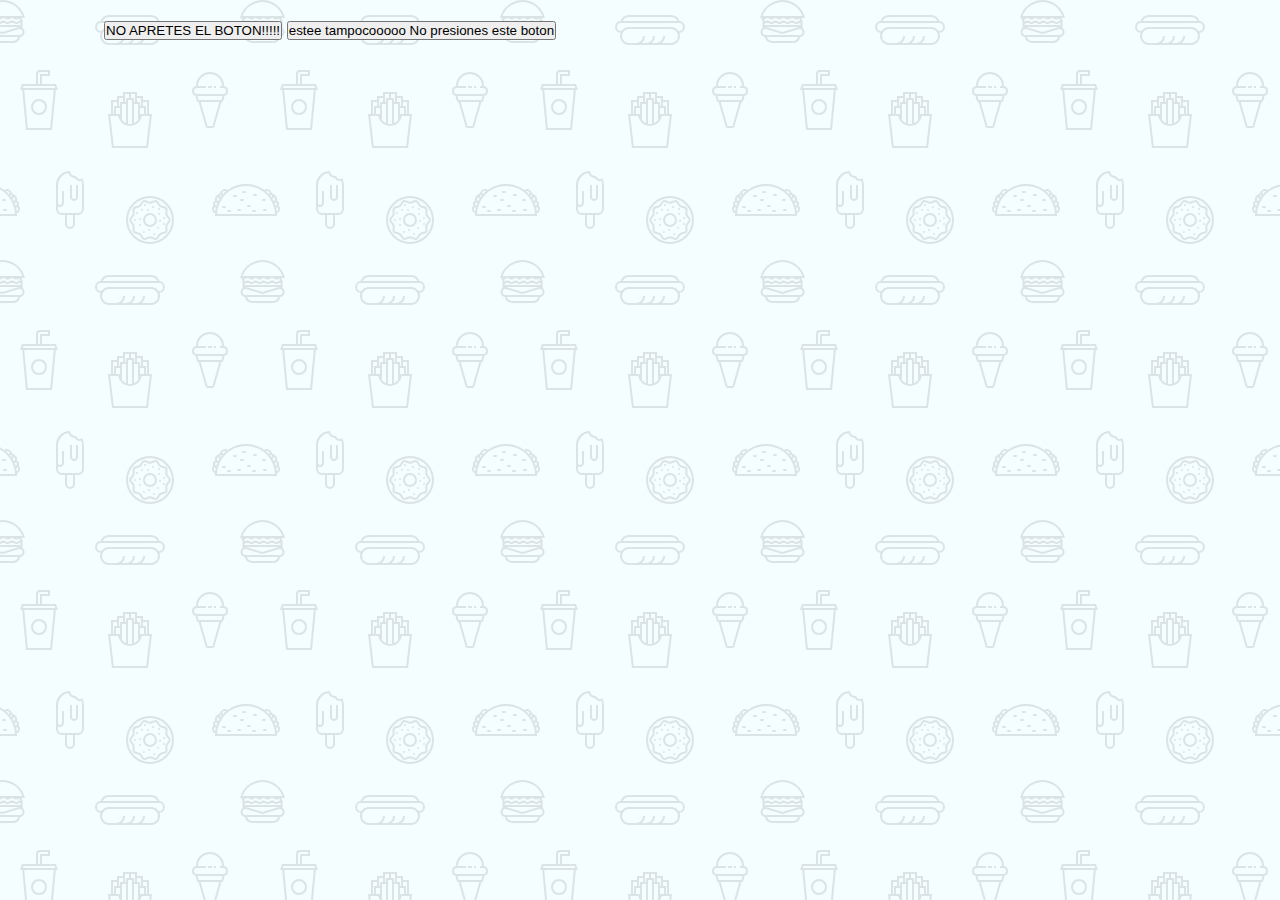
<file: index.html>
<!DOCTYPE html>
<html lang="en">
<head>
    <meta charset="UTF-8">
    <meta http-equiv="X-UA-Compatible" content="IE=edge">
    <meta name="viewport" content="width=device-width, initial-scale=1.0">
    <title>Ronaldo Serra</title>
    <!-- CUSTOM CSS -->
    <link rel="stylesheet" href="css/styles.css">
</head>
<body>
    <div class="menu-btn">
        <i class="fas fa-bars 2x"></i>
    </div>

    <div class="container">
        <nav class="nav-main">
            <ul class="nav-menu">
                <li>
                    <button type="submit" onclick="alerta1()">
                        NO APRETES EL BOTON!!!!!
                    </button>
                    <button id="boton1">
                        estee tampocooooo No presiones este boton
                    </button>
                </li>
            </ul>
        </nav>
    </div>
    <!-- CUSTOM JS -->
    <script src="js/main.js"></script>
</body>
</html>
</file>
<file: css/styles.css>
* {
    box-sizing: border-box;
    margin: 0;
    padding: 0;
}

body {
    background: #000000;
    color: #ffffff;
    background-color: #f4fdff;
    background-image: url("data:image/svg+xml,%3Csvg xmlns='http://www.w3.org/2000/svg' width='260' height='260' viewBox='0 0 260 260'%3E%3Cg fill-rule='evenodd'%3E%3Cg fill='%23000000' fill-opacity='0.1'%3E%3Cpath d='M24.37 16c.2.65.39 1.32.54 2H21.17l1.17 2.34.45.9-.24.11V28a5 5 0 0 1-2.23 8.94l-.02.06a8 8 0 0 1-7.75 6h-20a8 8 0 0 1-7.74-6l-.02-.06A5 5 0 0 1-17.45 28v-6.76l-.79-1.58-.44-.9.9-.44.63-.32H-20a23.01 23.01 0 0 1 44.37-2zm-36.82 2a1 1 0 0 0-.44.1l-3.1 1.56.89 1.79 1.31-.66a3 3 0 0 1 2.69 0l2.2 1.1a1 1 0 0 0 .9 0l2.21-1.1a3 3 0 0 1 2.69 0l2.2 1.1a1 1 0 0 0 .9 0l2.21-1.1a3 3 0 0 1 2.69 0l2.2 1.1a1 1 0 0 0 .86.02l2.88-1.27a3 3 0 0 1 2.43 0l2.88 1.27a1 1 0 0 0 .85-.02l3.1-1.55-.89-1.79-1.42.71a3 3 0 0 1-2.56.06l-2.77-1.23a1 1 0 0 0-.4-.09h-.01a1 1 0 0 0-.4.09l-2.78 1.23a3 3 0 0 1-2.56-.06l-2.3-1.15a1 1 0 0 0-.45-.11h-.01a1 1 0 0 0-.44.1L.9 19.22a3 3 0 0 1-2.69 0l-2.2-1.1a1 1 0 0 0-.45-.11h-.01a1 1 0 0 0-.44.1l-2.21 1.11a3 3 0 0 1-2.69 0l-2.2-1.1a1 1 0 0 0-.45-.11h-.01zm0-2h-4.9a21.01 21.01 0 0 1 39.61 0h-2.09l-.06-.13-.26.13h-32.31zm30.35 7.68l1.36-.68h1.3v2h-36v-1.15l.34-.17 1.36-.68h2.59l1.36.68a3 3 0 0 0 2.69 0l1.36-.68h2.59l1.36.68a3 3 0 0 0 2.69 0L2.26 23h2.59l1.36.68a3 3 0 0 0 2.56.06l1.67-.74h3.23l1.67.74a3 3 0 0 0 2.56-.06zM-13.82 27l16.37 4.91L18.93 27h-32.75zm-.63 2h.34l16.66 5 16.67-5h.33a3 3 0 1 1 0 6h-34a3 3 0 1 1 0-6zm1.35 8a6 6 0 0 0 5.65 4h20a6 6 0 0 0 5.66-4H-13.1z'/%3E%3Cpath id='path6_fill-copy' d='M284.37 16c.2.65.39 1.32.54 2H281.17l1.17 2.34.45.9-.24.11V28a5 5 0 0 1-2.23 8.94l-.02.06a8 8 0 0 1-7.75 6h-20a8 8 0 0 1-7.74-6l-.02-.06a5 5 0 0 1-2.24-8.94v-6.76l-.79-1.58-.44-.9.9-.44.63-.32H240a23.01 23.01 0 0 1 44.37-2zm-36.82 2a1 1 0 0 0-.44.1l-3.1 1.56.89 1.79 1.31-.66a3 3 0 0 1 2.69 0l2.2 1.1a1 1 0 0 0 .9 0l2.21-1.1a3 3 0 0 1 2.69 0l2.2 1.1a1 1 0 0 0 .9 0l2.21-1.1a3 3 0 0 1 2.69 0l2.2 1.1a1 1 0 0 0 .86.02l2.88-1.27a3 3 0 0 1 2.43 0l2.88 1.27a1 1 0 0 0 .85-.02l3.1-1.55-.89-1.79-1.42.71a3 3 0 0 1-2.56.06l-2.77-1.23a1 1 0 0 0-.4-.09h-.01a1 1 0 0 0-.4.09l-2.78 1.23a3 3 0 0 1-2.56-.06l-2.3-1.15a1 1 0 0 0-.45-.11h-.01a1 1 0 0 0-.44.1l-2.21 1.11a3 3 0 0 1-2.69 0l-2.2-1.1a1 1 0 0 0-.45-.11h-.01a1 1 0 0 0-.44.1l-2.21 1.11a3 3 0 0 1-2.69 0l-2.2-1.1a1 1 0 0 0-.45-.11h-.01zm0-2h-4.9a21.01 21.01 0 0 1 39.61 0h-2.09l-.06-.13-.26.13h-32.31zm30.35 7.68l1.36-.68h1.3v2h-36v-1.15l.34-.17 1.36-.68h2.59l1.36.68a3 3 0 0 0 2.69 0l1.36-.68h2.59l1.36.68a3 3 0 0 0 2.69 0l1.36-.68h2.59l1.36.68a3 3 0 0 0 2.56.06l1.67-.74h3.23l1.67.74a3 3 0 0 0 2.56-.06zM246.18 27l16.37 4.91L278.93 27h-32.75zm-.63 2h.34l16.66 5 16.67-5h.33a3 3 0 1 1 0 6h-34a3 3 0 1 1 0-6zm1.35 8a6 6 0 0 0 5.65 4h20a6 6 0 0 0 5.66-4H246.9z'/%3E%3Cpath d='M159.5 21.02A9 9 0 0 0 151 15h-42a9 9 0 0 0-8.5 6.02 6 6 0 0 0 .02 11.96A8.99 8.99 0 0 0 109 45h42a9 9 0 0 0 8.48-12.02 6 6 0 0 0 .02-11.96zM151 17h-42a7 7 0 0 0-6.33 4h54.66a7 7 0 0 0-6.33-4zm-9.34 26a8.98 8.98 0 0 0 3.34-7h-2a7 7 0 0 1-7 7h-4.34a8.98 8.98 0 0 0 3.34-7h-2a7 7 0 0 1-7 7h-4.34a8.98 8.98 0 0 0 3.34-7h-2a7 7 0 0 1-7 7h-7a7 7 0 1 1 0-14h42a7 7 0 1 1 0 14h-9.34zM109 27a9 9 0 0 0-7.48 4H101a4 4 0 1 1 0-8h58a4 4 0 0 1 0 8h-.52a9 9 0 0 0-7.48-4h-42z'/%3E%3Cpath d='M39 115a8 8 0 1 0 0-16 8 8 0 0 0 0 16zm6-8a6 6 0 1 1-12 0 6 6 0 0 1 12 0zm-3-29v-2h8v-6H40a4 4 0 0 0-4 4v10H22l-1.33 4-.67 2h2.19L26 130h26l3.81-40H58l-.67-2L56 84H42v-6zm-4-4v10h2V74h8v-2h-8a2 2 0 0 0-2 2zm2 12h14.56l.67 2H22.77l.67-2H40zm13.8 4H24.2l3.62 38h22.36l3.62-38z'/%3E%3Cpath d='M129 92h-6v4h-6v4h-6v14h-3l.24 2 3.76 32h36l3.76-32 .24-2h-3v-14h-6v-4h-6v-4h-8zm18 22v-12h-4v4h3v8h1zm-3 0v-6h-4v6h4zm-6 6v-16h-4v19.17c1.6-.7 2.97-1.8 4-3.17zm-6 3.8V100h-4v23.8a10.04 10.04 0 0 0 4 0zm-6-.63V104h-4v16a10.04 10.04 0 0 0 4 3.17zm-6-9.17v-6h-4v6h4zm-6 0v-8h3v-4h-4v12h1zm27-12v-4h-4v4h3v4h1v-4zm-6 0v-8h-4v4h3v4h1zm-6-4v-4h-4v8h1v-4h3zm-6 4v-4h-4v8h1v-4h3zm7 24a12 12 0 0 0 11.83-10h7.92l-3.53 30h-32.44l-3.53-30h7.92A12 12 0 0 0 130 126z'/%3E%3Cpath d='M212 86v2h-4v-2h4zm4 0h-2v2h2v-2zm-20 0v.1a5 5 0 0 0-.56 9.65l.06.25 1.12 4.48a2 2 0 0 0 1.94 1.52h.01l7.02 24.55a2 2 0 0 0 1.92 1.45h4.98a2 2 0 0 0 1.92-1.45l7.02-24.55a2 2 0 0 0 1.95-1.52L224.5 96l.06-.25a5 5 0 0 0-.56-9.65V86a14 14 0 0 0-28 0zm4 0h6v2h-9a3 3 0 1 0 0 6H223a3 3 0 1 0 0-6H220v-2h2a12 12 0 1 0-24 0h2zm-1.44 14l-1-4h24.88l-1 4h-22.88zm8.95 26l-6.86-24h18.7l-6.86 24h-4.98zM150 242a22 22 0 1 0 0-44 22 22 0 0 0 0 44zm24-22a24 24 0 1 1-48 0 24 24 0 0 1 48 0zm-28.38 17.73l2.04-.87a6 6 0 0 1 4.68 0l2.04.87a2 2 0 0 0 2.5-.82l1.14-1.9a6 6 0 0 1 3.79-2.75l2.15-.5a2 2 0 0 0 1.54-2.12l-.19-2.2a6 6 0 0 1 1.45-4.46l1.45-1.67a2 2 0 0 0 0-2.62l-1.45-1.67a6 6 0 0 1-1.45-4.46l.2-2.2a2 2 0 0 0-1.55-2.13l-2.15-.5a6 6 0 0 1-3.8-2.75l-1.13-1.9a2 2 0 0 0-2.5-.8l-2.04.86a6 6 0 0 1-4.68 0l-2.04-.87a2 2 0 0 0-2.5.82l-1.14 1.9a6 6 0 0 1-3.79 2.75l-2.15.5a2 2 0 0 0-1.54 2.12l.19 2.2a6 6 0 0 1-1.45 4.46l-1.45 1.67a2 2 0 0 0 0 2.62l1.45 1.67a6 6 0 0 1 1.45 4.46l-.2 2.2a2 2 0 0 0 1.55 2.13l2.15.5a6 6 0 0 1 3.8 2.75l1.13 1.9a2 2 0 0 0 2.5.8zm2.82.97a4 4 0 0 1 3.12 0l2.04.87a4 4 0 0 0 4.99-1.62l1.14-1.9a4 4 0 0 1 2.53-1.84l2.15-.5a4 4 0 0 0 3.09-4.24l-.2-2.2a4 4 0 0 1 .97-2.98l1.45-1.67a4 4 0 0 0 0-5.24l-1.45-1.67a4 4 0 0 1-.97-2.97l.2-2.2a4 4 0 0 0-3.09-4.25l-2.15-.5a4 4 0 0 1-2.53-1.84l-1.14-1.9a4 4 0 0 0-5-1.62l-2.03.87a4 4 0 0 1-3.12 0l-2.04-.87a4 4 0 0 0-4.99 1.62l-1.14 1.9a4 4 0 0 1-2.53 1.84l-2.15.5a4 4 0 0 0-3.09 4.24l.2 2.2a4 4 0 0 1-.97 2.98l-1.45 1.67a4 4 0 0 0 0 5.24l1.45 1.67a4 4 0 0 1 .97 2.97l-.2 2.2a4 4 0 0 0 3.09 4.25l2.15.5a4 4 0 0 1 2.53 1.84l1.14 1.9a4 4 0 0 0 5 1.62l2.03-.87zM152 207a1 1 0 1 1 2 0 1 1 0 0 1-2 0zm6 2a1 1 0 1 1 2 0 1 1 0 0 1-2 0zm-11 1a1 1 0 1 1 2 0 1 1 0 0 1-2 0zm-6 0a1 1 0 1 1 2 0 1 1 0 0 1-2 0zm3-5a1 1 0 1 1 2 0 1 1 0 0 1-2 0zm-8 8a1 1 0 1 1 2 0 1 1 0 0 1-2 0zm3 6a1 1 0 1 1 2 0 1 1 0 0 1-2 0zm0 6a1 1 0 1 1 2 0 1 1 0 0 1-2 0zm4 7a1 1 0 1 1 2 0 1 1 0 0 1-2 0zm5-2a1 1 0 1 1 2 0 1 1 0 0 1-2 0zm5 4a1 1 0 1 1 2 0 1 1 0 0 1-2 0zm4-6a1 1 0 1 1 2 0 1 1 0 0 1-2 0zm6-4a1 1 0 1 1 2 0 1 1 0 0 1-2 0zm-4-3a1 1 0 1 1 2 0 1 1 0 0 1-2 0zm4-3a1 1 0 1 1 2 0 1 1 0 0 1-2 0zm-5-4a1 1 0 1 1 2 0 1 1 0 0 1-2 0zm-24 6a1 1 0 1 1 2 0 1 1 0 0 1-2 0zm16 5a5 5 0 1 0 0-10 5 5 0 0 0 0 10zm7-5a7 7 0 1 1-14 0 7 7 0 0 1 14 0zm86-29a1 1 0 0 0 0 2h2a1 1 0 0 0 0-2h-2zm19 9a1 1 0 0 1 1-1h2a1 1 0 0 1 0 2h-2a1 1 0 0 1-1-1zm-14 5a1 1 0 0 0 0 2h2a1 1 0 0 0 0-2h-2zm-25 1a1 1 0 0 0 0 2h2a1 1 0 0 0 0-2h-2zm5 4a1 1 0 0 0 0 2h2a1 1 0 0 0 0-2h-2zm9 0a1 1 0 0 1 1-1h2a1 1 0 0 1 0 2h-2a1 1 0 0 1-1-1zm15 1a1 1 0 0 1 1-1h2a1 1 0 0 1 0 2h-2a1 1 0 0 1-1-1zm12-2a1 1 0 0 0 0 2h2a1 1 0 0 0 0-2h-2zm-11-14a1 1 0 0 1 1-1h2a1 1 0 0 1 0 2h-2a1 1 0 0 1-1-1zm-19 0a1 1 0 0 0 0 2h2a1 1 0 0 0 0-2h-2zm6 5a1 1 0 0 1 1-1h2a1 1 0 0 1 0 2h-2a1 1 0 0 1-1-1zm-25 15c0-.47.01-.94.03-1.4a5 5 0 0 1-1.7-8 3.99 3.99 0 0 1 1.88-5.18 5 5 0 0 1 3.4-6.22 3 3 0 0 1 1.46-1.05 5 5 0 0 1 7.76-3.27A30.86 30.86 0 0 1 246 184c6.79 0 13.06 2.18 18.17 5.88a5 5 0 0 1 7.76 3.27 3 3 0 0 1 1.47 1.05 5 5 0 0 1 3.4 6.22 4 4 0 0 1 1.87 5.18 4.98 4.98 0 0 1-1.7 8c.02.46.03.93.03 1.4v1h-62v-1zm.83-7.17a30.9 30.9 0 0 0-.62 3.57 3 3 0 0 1-.61-4.2c.37.28.78.49 1.23.63zm1.49-4.61c-.36.87-.68 1.76-.96 2.68a2 2 0 0 1-.21-3.71c.33.4.73.75 1.17 1.03zm2.32-4.54c-.54.86-1.03 1.76-1.49 2.68a3 3 0 0 1-.07-4.67 3 3 0 0 0 1.56 1.99zm1.14-1.7c.35-.5.72-.98 1.1-1.46a1 1 0 1 0-1.1 1.45zm5.34-5.77c-1.03.86-2 1.79-2.9 2.77a3 3 0 0 0-1.11-.77 3 3 0 0 1 4-2zm42.66 2.77c-.9-.98-1.87-1.9-2.9-2.77a3 3 0 0 1 4.01 2 3 3 0 0 0-1.1.77zm1.34 1.54c.38.48.75.96 1.1 1.45a1 1 0 1 0-1.1-1.45zm3.73 5.84c-.46-.92-.95-1.82-1.5-2.68a3 3 0 0 0 1.57-1.99 3 3 0 0 1-.07 4.67zm1.8 4.53c-.29-.9-.6-1.8-.97-2.67.44-.28.84-.63 1.17-1.03a2 2 0 0 1-.2 3.7zm1.14 5.51c-.14-1.21-.35-2.4-.62-3.57.45-.14.86-.35 1.23-.63a2.99 2.99 0 0 1-.6 4.2zM275 214a29 29 0 0 0-57.97 0h57.96zM72.33 198.12c-.21-.32-.34-.7-.34-1.12v-12h-2v12a4.01 4.01 0 0 0 7.09 2.54c.57-.69.91-1.57.91-2.54v-12h-2v12a1.99 1.99 0 0 1-2 2 2 2 0 0 1-1.66-.88zM75 176c.38 0 .74-.04 1.1-.12a4 4 0 0 0 6.19 2.4A13.94 13.94 0 0 1 84 185v24a6 6 0 0 1-6 6h-3v9a5 5 0 1 1-10 0v-9h-3a6 6 0 0 1-6-6v-24a14 14 0 0 1 14-14 5 5 0 0 0 5 5zm-17 15v12a1.99 1.99 0 0 0 1.22 1.84 2 2 0 0 0 2.44-.72c.21-.32.34-.7.34-1.12v-12h2v12a3.98 3.98 0 0 1-5.35 3.77 3.98 3.98 0 0 1-.65-.3V209a4 4 0 0 0 4 4h16a4 4 0 0 0 4-4v-24c.01-1.53-.23-2.88-.72-4.17-.43.1-.87.16-1.28.17a6 6 0 0 1-5.2-3 7 7 0 0 1-6.47-4.88A12 12 0 0 0 58 185v6zm9 24v9a3 3 0 1 0 6 0v-9h-6z'/%3E%3Cpath d='M-17 191a1 1 0 0 0 0 2h2a1 1 0 0 0 0-2h-2zm19 9a1 1 0 0 1 1-1h2a1 1 0 0 1 0 2H3a1 1 0 0 1-1-1zm-14 5a1 1 0 0 0 0 2h2a1 1 0 0 0 0-2h-2zm-25 1a1 1 0 0 0 0 2h2a1 1 0 0 0 0-2h-2zm5 4a1 1 0 0 0 0 2h2a1 1 0 0 0 0-2h-2zm9 0a1 1 0 0 1 1-1h2a1 1 0 0 1 0 2h-2a1 1 0 0 1-1-1zm15 1a1 1 0 0 1 1-1h2a1 1 0 0 1 0 2h-2a1 1 0 0 1-1-1zm12-2a1 1 0 0 0 0 2h2a1 1 0 0 0 0-2H4zm-11-14a1 1 0 0 1 1-1h2a1 1 0 0 1 0 2h-2a1 1 0 0 1-1-1zm-19 0a1 1 0 0 0 0 2h2a1 1 0 0 0 0-2h-2zm6 5a1 1 0 0 1 1-1h2a1 1 0 0 1 0 2h-2a1 1 0 0 1-1-1zm-25 15c0-.47.01-.94.03-1.4a5 5 0 0 1-1.7-8 3.99 3.99 0 0 1 1.88-5.18 5 5 0 0 1 3.4-6.22 3 3 0 0 1 1.46-1.05 5 5 0 0 1 7.76-3.27A30.86 30.86 0 0 1-14 184c6.79 0 13.06 2.18 18.17 5.88a5 5 0 0 1 7.76 3.27 3 3 0 0 1 1.47 1.05 5 5 0 0 1 3.4 6.22 4 4 0 0 1 1.87 5.18 4.98 4.98 0 0 1-1.7 8c.02.46.03.93.03 1.4v1h-62v-1zm.83-7.17a30.9 30.9 0 0 0-.62 3.57 3 3 0 0 1-.61-4.2c.37.28.78.49 1.23.63zm1.49-4.61c-.36.87-.68 1.76-.96 2.68a2 2 0 0 1-.21-3.71c.33.4.73.75 1.17 1.03zm2.32-4.54c-.54.86-1.03 1.76-1.49 2.68a3 3 0 0 1-.07-4.67 3 3 0 0 0 1.56 1.99zm1.14-1.7c.35-.5.72-.98 1.1-1.46a1 1 0 1 0-1.1 1.45zm5.34-5.77c-1.03.86-2 1.79-2.9 2.77a3 3 0 0 0-1.11-.77 3 3 0 0 1 4-2zm42.66 2.77c-.9-.98-1.87-1.9-2.9-2.77a3 3 0 0 1 4.01 2 3 3 0 0 0-1.1.77zm1.34 1.54c.38.48.75.96 1.1 1.45a1 1 0 1 0-1.1-1.45zm3.73 5.84c-.46-.92-.95-1.82-1.5-2.68a3 3 0 0 0 1.57-1.99 3 3 0 0 1-.07 4.67zm1.8 4.53c-.29-.9-.6-1.8-.97-2.67.44-.28.84-.63 1.17-1.03a2 2 0 0 1-.2 3.7zm1.14 5.51c-.14-1.21-.35-2.4-.62-3.57.45-.14.86-.35 1.23-.63a2.99 2.99 0 0 1-.6 4.2zM15 214a29 29 0 0 0-57.97 0h57.96z'/%3E%3C/g%3E%3C/g%3E%3C/svg%3E");
    font-size: 16px;
    font-family: 'Oswald', sans-serif;
}

a {
    color: #000000;
    text-decoration: none;
}

ul {
    list-style: none;
}

.container {
    width: 90%;
    margin: auto;
}

/* Navigation*/
.nav-main {
    font-size: 17px;
    display: flex;
    justify-content: space-between;
    align-items: center;
    height: 60px;
    padding: 20px 0px;
}

/* NAV LEFT */
.nav-main ul {
    display: flex;
}

.nav-main ul li {
    padding: 20px;
}

.nav-main ul li a:hover {
    padding: 6px;
}

.nav-main ul li a:hover {
    border-bottom: 2px solid #000000;
}

.nav-main ul.nav-menu {
    flex: 1;
    margin-left: 20px;
}

.menu-btn {
    position: absolute;
    cursor: pointer;
    top: 15px;
    right: 30px;
    color: #000000;
    z-index: 2;
    font-size: 1.5rem;
    display: none;
}

/* SHOWCASE */
hr {
    margin: 10px 0px;
}

.showcase {
    width: 100%;
    height: 550px;
    background: url('./img/code.jpeg') no-repeat center/cover;
    border-radius: 10px;
    padding: 50px;
    margin-bottom: 25px;
    display: flex;
    flex-direction: column;
    align-items: center;
    justify-content: flex-end;
}

.showcase a {
    color: #ffffff;
}

.btn {
    cursor: pointer;
    display: inline-block;
    border: 0;
    font-weight: bold;
    padding: 10px 20px;
    background: #262626;
    color: #ffffff;
    font-size: 15px;
    border: 1px solid #ffffff;
}

.btn:hover {
    opacity: .7;
}

.showcase h2,
.showcase p {
    margin-bottom: 10px;
}

/* NEWS CARDS */
.news-cards {
    display: grid;
    grid-template-columns: repeat(4, 1fr);
    gap: 25px;
    margin: 70px 0px;
    color: #000000;
}

.news-cards img {
    width: 100%;
    height: 180px;
    margin: 10px 0px;
    border-radius: 10px;
}

.news-cards h3 {
    font-size: 20px;
    margin: 10px 0px;
}

.news-cards a {
    padding: 10px 0px;
    text-transform: uppercase;
    display: inline-block;
    font-weight: bold;
}

.news-cards a:hover {
    text-decoration: underline;
}

/* CARDS BANNER ONE */
.cards-banner-one{
    width: 100%;
    height: 350px;
    background: url('./img/code.jpeg') no-repeat center/cover;
    margin-bottom: 40px;
    border-radius: 10px;
}

.cards-banner-one .content {
    width: 40%;
    padding: 90px 0 0 30px;
    color: #ffffff;
}

.cards-banner-one p,
.cards-banner-one h2 {
    margin: 10px 0 20px 0;
}

/* SOCIAL */
.social {
    margin: 50px;
}

.social p {
    text-align: center;
    font-size: 30px;
    margin-bottom: 20px;
    color: #000000;
}

.links {
    display: flex;
    align-items: center;
    justify-content: center;
}

.links a {
    margin: 0 30px;
}

.links a i {
    font-size: 3rem;
}

/* FOOTER LINKS */
.footer-links {
    background: #2f3640;
    color: #ffffff;
    font-size: 12px;
    padding: 35px 0;
}

.footer-container {
    display: grid;
    grid-template-columns: repeat(4, 1fr);
    gap: 10px;
    align-items: flex-start;
    justify-content: center;
}

.footer-container ul {
    margin: 0;
}

.footer-container ul li {
    line-height: 2.8;
}

.footer {
    background: #2f3640;
    color: #ffffff;
    font-size: 12px;
    padding: 20px;
    text-align: center;
    padding-bottom: 20px;
}

@media (max-width: 700px) {
    .menu-btn {
        display: block;
    }

    .nav-main ul.nav-menu {
        display: block;
        position: absolute;
        top: 0;
        left: 0;
        background: #2f3640;
        height: 100%;
        padding: 30px;
        opacity: .9;
        transform: translateX(-400px);
        transition: transform .5s ease-in-out;
    }

    .nav-main ul.nav-menu.show {
        transform: translateX(20px);
    }

    .nav-main ul.nav-menu li {
        padding: 20px;
        font-size: 14px;
        border-bottom: #ccc solid 1px;
    }

    .nav-main ul.nav-menu-right {
        margin-right: 40px;
    }

    .nav-main a {
        color: #ffffff;
    }

    .news-cards {
        grid-template-columns: repeat(2, 1fr);
    }
    
    .cards-banner-one .content {
        width: 80%;
    }

    .footer-links .footer-container {
        grid-template-columns: repeat(2, 1fr);
    }
}
</file>
